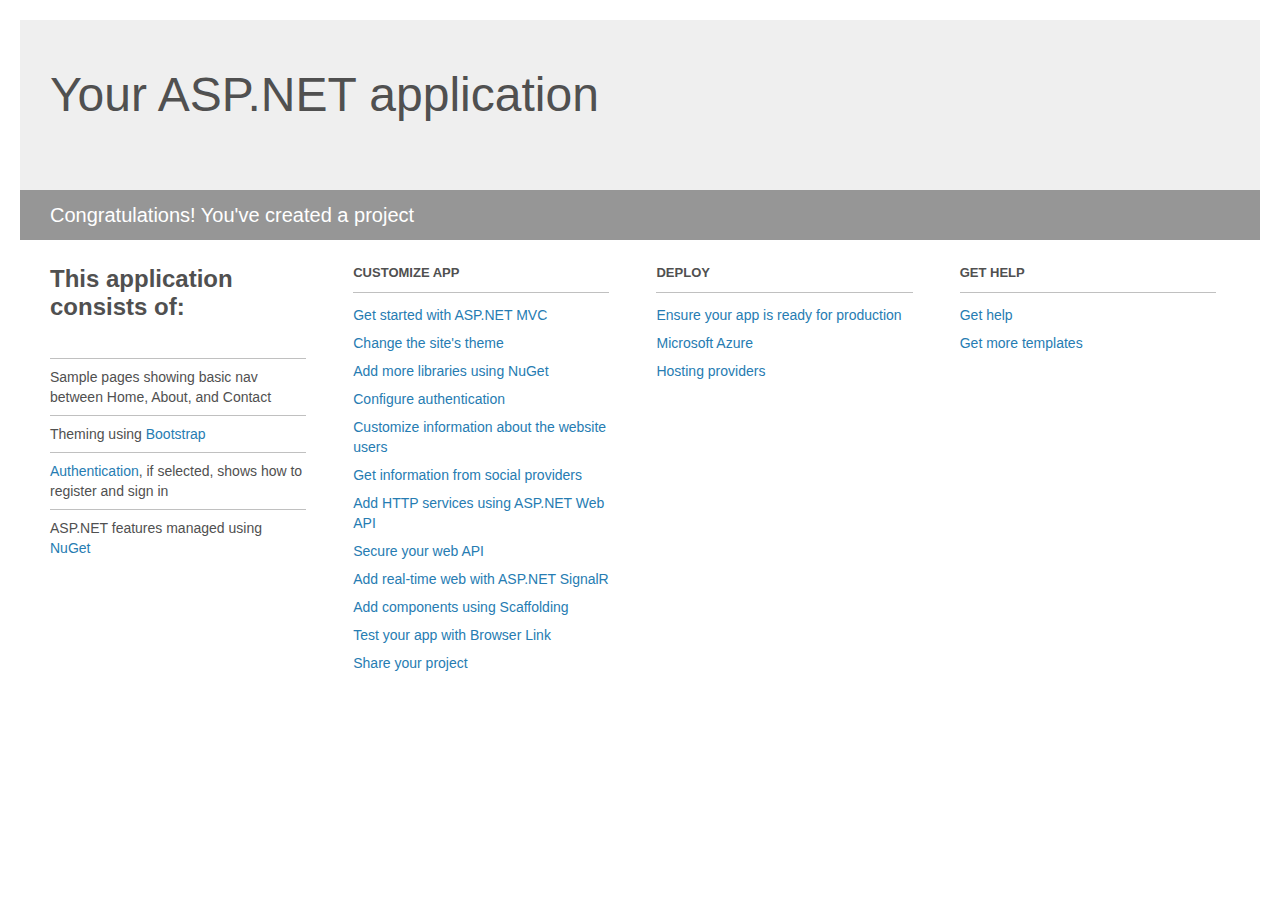
<file: NewsPortal/Project_Readme.html>
﻿<!DOCTYPE html>
<html lang="en">
<head>
    <meta charset="utf-8" />
    <title>Your ASP.NET application</title>
    <style>
        body {
            background: #fff;
            color: #505050;
            font: 14px 'Segoe UI', tahoma, arial, helvetica, sans-serif;
            margin: 20px;
            padding: 0;
        }

        #header {
            background: #efefef;
            padding: 0;
        }

        h1 {
            font-size: 48px;
            font-weight: normal;
            margin: 0;
            padding: 0 30px;
            line-height: 150px;
        }

        p {
            font-size: 20px;
            color: #fff;
            background: #969696;
            padding: 0 30px;
            line-height: 50px;
        }

        #main {
            padding: 5px 30px;
        }

        .section {
            width: 21.7%;
            float: left;
            margin: 0 0 0 4%;
        }

            .section h2 {
                font-size: 13px;
                text-transform: uppercase;
                margin: 0;
                border-bottom: 1px solid silver;
                padding-bottom: 12px;
                margin-bottom: 8px;
            }

            .section.first {
                margin-left: 0;
            }

                .section.first h2 {
                    font-size: 24px;
                    text-transform: none;
                    margin-bottom: 25px;
                    border: none;
                }

                .section.first li {
                    border-top: 1px solid silver;
                    padding: 8px 0;
                }

            .section.last {
                margin-right: 0;
            }

        ul {
            list-style: none;
            padding: 0;
            margin: 0;
            line-height: 20px;
        }

        li {
            padding: 4px 0;
        }

        a {
            color: #267cb2;
            text-decoration: none;
        }

            a:hover {
                text-decoration: underline;
            }
    </style>
</head>
<body>

    <div id="header">
        <h1>Your ASP.NET application</h1>
        <p>Congratulations! You've created a project</p>
    </div>

    <div id="main">
        <div class="section first">
            <h2>This application consists of:</h2>
            <ul>
                <li>Sample pages showing basic nav between Home, About, and Contact</li>
                <li>Theming using <a href="http://go.microsoft.com/fwlink/?LinkID=615519">Bootstrap</a></li>
                <li><a href="http://go.microsoft.com/fwlink/?LinkID=615520">Authentication</a>, if selected, shows how to register and sign in</li>
                <li>ASP.NET features managed using <a href="http://go.microsoft.com/fwlink/?LinkID=320756">NuGet</a></li>
            </ul>
        </div>

        <div class="section">
            <h2>Customize app</h2>
            <ul>
                <li><a href="http://go.microsoft.com/fwlink/?LinkID=615541">Get started with ASP.NET MVC</a></li>
                <li><a href="http://go.microsoft.com/fwlink/?LinkID=615523">Change the site's theme</a></li>
                <li><a href="http://go.microsoft.com/fwlink/?LinkID=615524">Add more libraries using NuGet</a></li>
                <li><a href="http://go.microsoft.com/fwlink/?LinkID=615542">Configure authentication</a></li>
                <li><a href="http://go.microsoft.com/fwlink/?LinkID=615526">Customize information about the website users</a></li>
                <li><a href="http://go.microsoft.com/fwlink/?LinkID=615527">Get information from social providers</a></li>
                <li><a href="http://go.microsoft.com/fwlink/?LinkID=615528">Add HTTP services using ASP.NET Web API</a></li>
                <li><a href="http://go.microsoft.com/fwlink/?LinkID=615529">Secure your web API</a></li>
                <li><a href="http://go.microsoft.com/fwlink/?LinkID=615530">Add real-time web with ASP.NET SignalR</a></li>
                <li><a href="http://go.microsoft.com/fwlink/?LinkID=615531">Add components using Scaffolding</a></li>
                <li><a href="http://go.microsoft.com/fwlink/?LinkID=615532">Test your app with Browser Link</a></li>
                <li><a href="http://go.microsoft.com/fwlink/?LinkID=615533">Share your project</a></li>
            </ul>
        </div>

        <div class="section">
            <h2>Deploy</h2>
            <ul>
                <li><a href="http://go.microsoft.com/fwlink/?LinkID=615534">Ensure your app is ready for production</a></li>
                <li><a href="http://go.microsoft.com/fwlink/?LinkID=615535">Microsoft Azure</a></li>
                <li><a href="http://go.microsoft.com/fwlink/?LinkID=615536">Hosting providers</a></li>
            </ul>
        </div>

        <div class="section last">
            <h2>Get help</h2>
            <ul>
                <li><a href="http://go.microsoft.com/fwlink/?LinkID=615537">Get help</a></li>
                <li><a href="http://go.microsoft.com/fwlink/?LinkID=615538">Get more templates</a></li>
            </ul>
        </div>
    </div>

</body>
</html>
</file>
